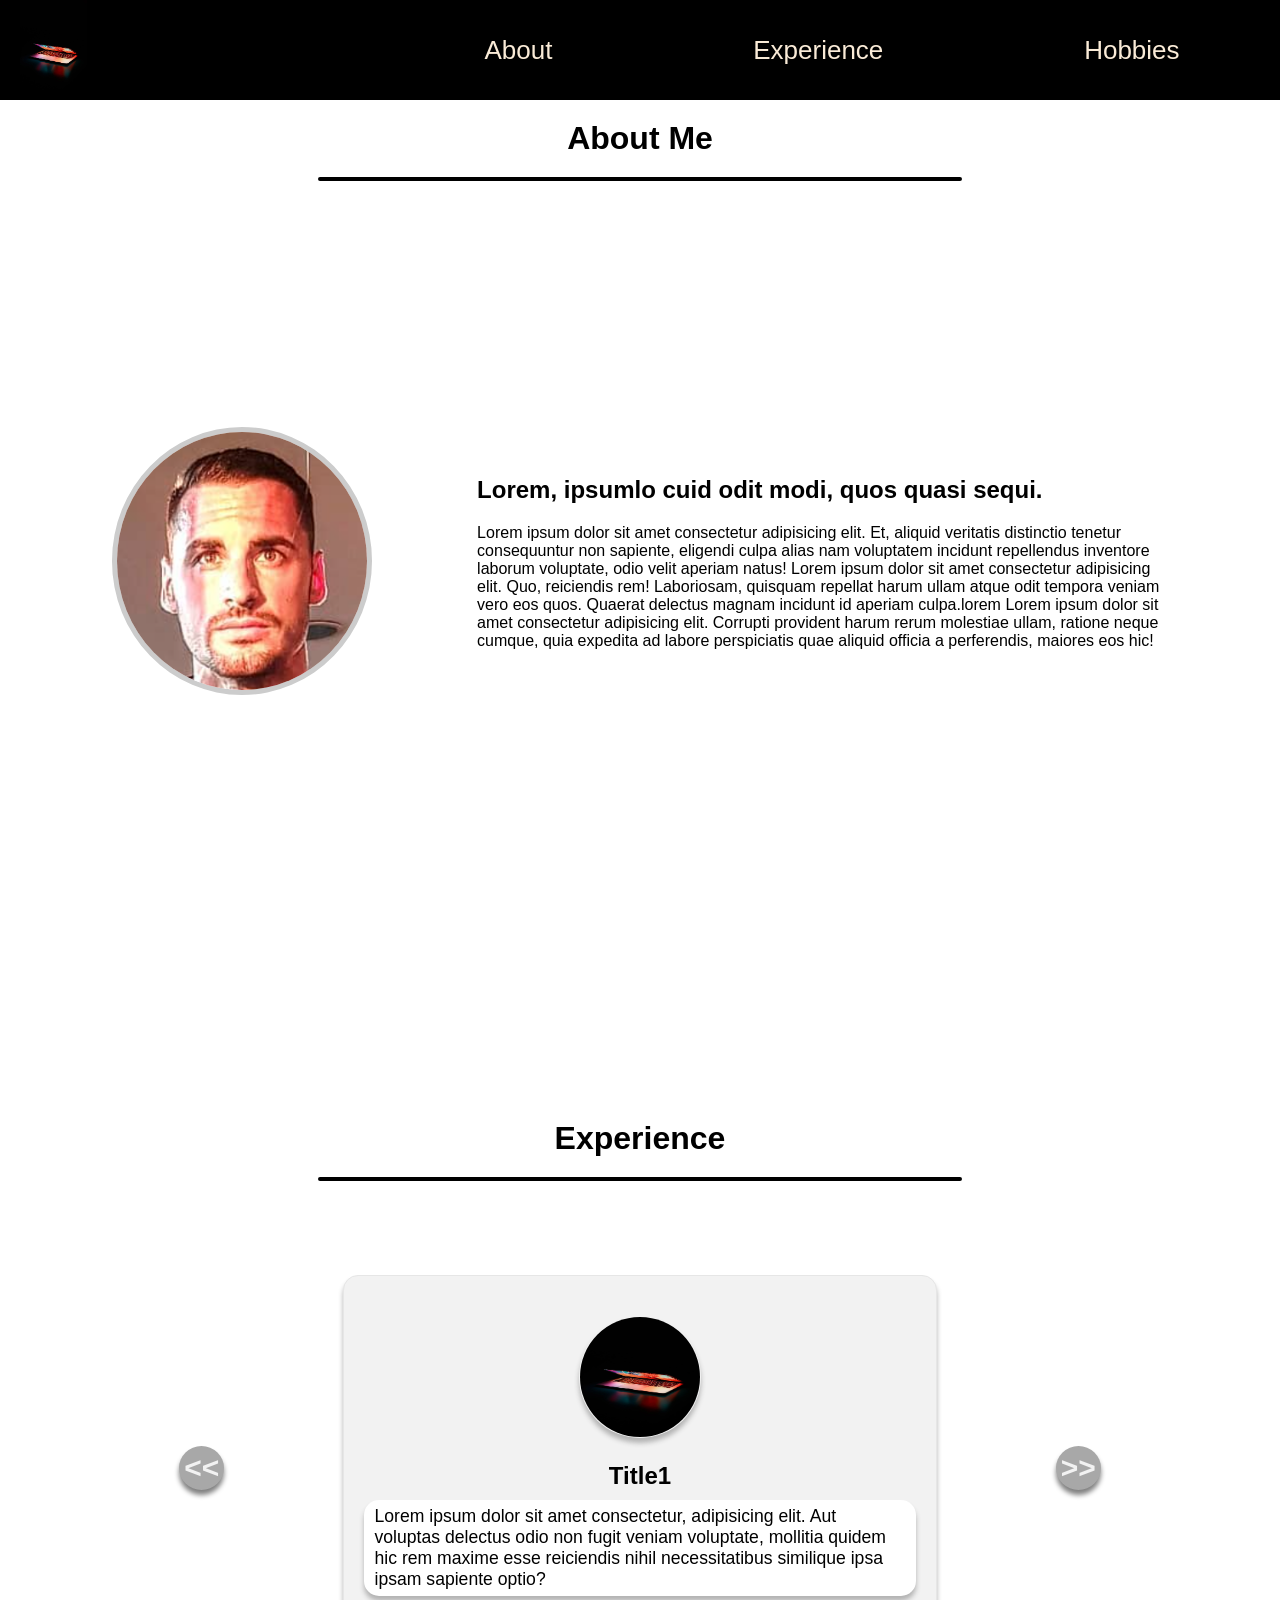
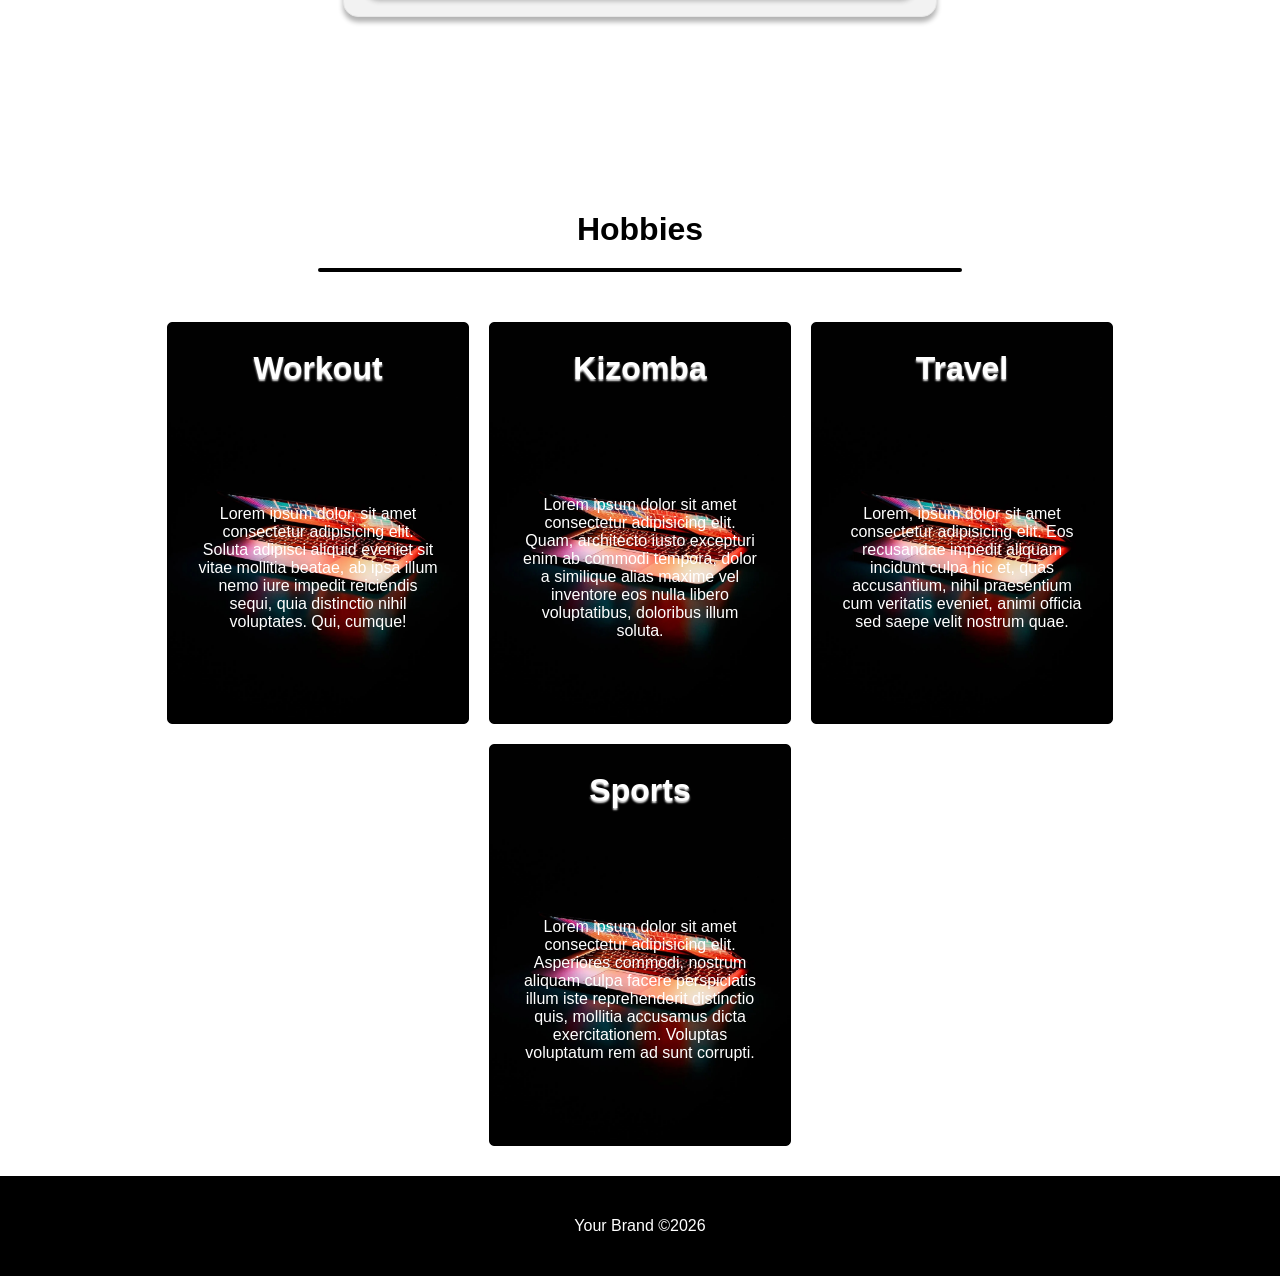
<file: simple-website/index.html>
<!DOCTYPE html>
<html lang="en">
  <head>
    <title>Simple website</title>
    <meta charset="utf-8" />
    <meta name="viewport" content="width=device-width, initial-scale=1.0" />
    <link rel="stylesheet" href="style.css" />
  </head>
  <body>
    <header>
      <div class="burger-menu">
        <div class="line l1"></div>
        <div class="line l2"></div>
        <div class="line l3"></div>
      </div>
      <div class="navbar">
        <img src="assets/laptop.webp" class="logo" />
        <ul class="navlinks">
          <a href="#about" class="navlink">About</a>
          <a href="#experience" class="navlink">Experience</a>
          <a href="#hobbies" class="navlink">Hobbies</a>
        </ul>
      </div>
    </header>
    <div class="sidebar">
      <a href="#about" class="sidebar-link">About</a>
      <a href="#experience" class="sidebar-link">Experience</a>
      <a href="#hobbies" class="sidebar-link">Hobbies</a>
    </div>
    <div class="section about" id="about">
      <h1 class="title">About Me</h1>
      <div class="separator"></div>
      <div class="container">
        <img src="assets/picture.png" alt="profile pic" class="picture" />
        <div class="text">
          <h2 class="subtitle">
            Lorem, ipsumlo cuid odit modi, quos quasi sequi.
          </h2>
          <p class="description">
            Lorem ipsum dolor sit amet consectetur adipisicing elit. Et, aliquid
            veritatis distinctio tenetur consequuntur non sapiente, eligendi
            culpa alias nam voluptatem incidunt repellendus inventore laborum
            voluptate, odio velit aperiam natus! Lorem ipsum dolor sit amet
            consectetur adipisicing elit. Quo, reiciendis rem! Laboriosam,
            quisquam repellat harum ullam atque odit tempora veniam vero eos
            quos. Quaerat delectus magnam incidunt id aperiam culpa.lorem Lorem
            ipsum dolor sit amet consectetur adipisicing elit. Corrupti
            provident harum rerum molestiae ullam, ratione neque cumque, quia
            expedita ad labore perspiciatis quae aliquid officia a perferendis,
            maiores eos hic!
          </p>
        </div>
      </div>
    </div>
    <!--  -->
    <!-- -------------------------------EXPERIENCE------------------------------- -->
    <!--  -->

    <div class="section experience" id="experience">
      <h1 class="title">Experience</h1>
      <div class="separator"></div>
        <div class="carousel-container">
            <div class="cards-container" id="cards-container"> 
                <span class="left-arrow">&lt;&lt;</span> 
                <span class="right-arrow">&gt;&gt;</span> 
              <div class="card active" id="img1">
                <span class="card-img"><img src="assets/laptop.webp" alt="#"></span>
                <span class="card-title">Title1</span>
                <span class="card-text">Lorem ipsum dolor sit amet consectetur, adipisicing elit. Aut voluptas delectus odio non fugit veniam voluptate, mollitia quidem hic rem maxime esse reiciendis nihil necessitatibus similique ipsa ipsam sapiente optio?</span>
              </div>
              <div class="card" id="img2">
                <span class="card-img"><img src="assets/laptop.webp" alt="#"></span>
                <span class="card-title">Title2</span>
                <span class="card-text">Lorem ipsum dolor sit amet consectetur, adipisicing elit. Aut voluptas delectus odio non fugit veniam voluptate, mollitia quidem hic rem maxime esse reiciendis nihil necessitatibus similique ipsa ipsam sapiente optio?</span>
              </div>
              <div class="card" id="img3">
                <span class="card-img"><img src="assets/laptop.webp" alt="#"></span>
                <span class="card-title">Title3</span>
                <span class="card-text">Lorem ipsum dolor sit amet consectetur, adipisicing elit. Aut voluptas delectus odio non fugit veniam voluptate, mollitia quidem hic rem maxime esse reiciendis nihil necessitatibus similique ipsa ipsam sapiente optio?</span>
              </div>
              <div class="card" id="img4">
                <span class="card-img"><img src="assets/laptop.webp" alt="#"></span>
                <span class="card-title">Title4</span>
                <span class="card-text">Lorem ipsum dolor sit amet consectetur, adipisicing elit. Aut voluptas delectus odio non fugit veniam voluptate, mollitia quidem hic rem maxime esse reiciendis nihil necessitatibus similique ipsa ipsam sapiente optio?</span>
              </div>
            </div>
        
    </div>
    
<!-- ------------------------Hobbies------------------------- -->
<div class="section hobbies" id="hobbies">
    <h1 class="title">Hobbies</h1>
    <div class="separator"></div>
    <div class="hobbies-container">
        <div class="box hobby1">
            <h2 class="hobby-title">Workout</h2>
            <div class="text-box">
            <p class="hobby-text">Lorem ipsum dolor, sit amet consectetur adipisicing elit. Soluta adipisci aliquid eveniet sit vitae mollitia beatae, ab ipsa illum nemo iure impedit reiciendis sequi, quia distinctio nihil voluptates. Qui, cumque!</p>
       </div> </div>
        <div class="box hobby2">
            <h2 class="hobby-title">Kizomba</h2>
            <div class="text-box">
            <p class="hobby-text">Lorem ipsum dolor sit amet consectetur adipisicing elit. Quam, architecto iusto excepturi enim ab commodi tempora, dolor a similique alias maxime vel inventore eos nulla libero voluptatibus, doloribus illum soluta.</p>
            </div>
        </div>
        <div class="box hobby3">
            <h2 class="hobby-title">Travel</h2>
            <div class="text-box">
            <p class="hobby-text">Lorem, ipsum dolor sit amet consectetur adipisicing elit. Eos recusandae impedit aliquam incidunt culpa hic et, quas accusantium, nihil praesentium cum veritatis eveniet, animi officia sed saepe velit nostrum quae.</p>
            </div>
        </div>
        <div class="box hobby4">
            <h2 class="hobby-title">Sports</h2>
            <div class="text-box">
            <p class="hobby-text">Lorem ipsum dolor sit amet consectetur adipisicing elit. Asperiores commodi, nostrum aliquam culpa facere perspiciatis illum iste reprehenderit distinctio quis, mollitia accusamus dicta exercitationem. Voluptas voluptatum rem ad sunt corrupti.</p>
            </div>
        </div>
    </div>
</div>
<footer>
    <p>Your Brand&nbsp;<span>&#169;</span><span id="current-year"></span></p>
</footer>
    <script src="script.js"></script>
  </body>
</html>
</file>
<file: simple-website/style.css>
body {
  font-family: Arial, sans-serif;
  margin: 0;
  padding: 0;
}
header {
  position: fixed;
  width: 100%;
  top: 0;
  left: 0;
  right: 0;
  z-index: 1000;
}
footer {
  display: flex;
  justify-content: center;
  align-items: center;
  min-height: 100px;
  background-color: #000000;
  color: white;
}
.navbar {
  display: flex;
  height: 100px;
  width: 100%;
  background-color: #000000;
  justify-content: space-between;
  align-items: center;
}
.logo {
  height: 100px;
  width: auto;
  margin-left: 20px;
}
.navlinks {
  width: 70%;
  display: flex;
  align-items: center;
  list-style: none;
  height: 100%;
  margin: 0;
}

.navlink {
  flex-grow: 1;
  text-align: center;
  color: antiquewhite;
  text-decoration: none;
  font-size: 26px;
  height: 70%;
  line-height: 70px;
}
.navlink:hover {
  background-color: antiquewhite;
  color: rgb(0, 0, 0);
  border-radius: 10px;
}

.burger-menu {
  position: fixed;
  z-index: 10;
  top: 35px;
  right: 30px;
  border: none;
  width: 40px;
  height: 30px;
  outline: none;
  display: none;
  justify-content: center;
  align-items: center;
  cursor: pointer;
  background: transparent;
}
.line {
  position: absolute;
  display: block;
  width: 100%;
  height: 2px;
  background-color: antiquewhite;
  transition: transform 0.3s ease-out;
  border: 1px solid antiquewhite;
  border-radius: 10px;
}
.l1 {
  transform: translateY(-10px);
}

.l3 {
  transform: translateY(10px);
}

.burger-menu.active .l1 {
  transform: translateY(0px) rotate(135deg);
}
.burger-menu.active .l3 {
  transform: translateY(0px) rotate(-135deg);
}
.burger-menu.active .l2 {
  opacity: 0;
}
.sidebar {
  display: none;
}
.section {
  height: auto;
  display: flex;
  flex-direction: column;
}
.about,
.experience {
  height: 100vh;
  padding-top: 100px;
}
.hobbies {
  padding-top: 100px;
}
/*                                                               */
/* -----------------------------ABOUT--------------------------- */
/*                                                               */

.title {
  text-align: center;
  font-size: 2em;
  font-weight: bold;
  margin: 20px auto;
}
.container {
  max-width: 90%;
  height: 80%;
  display: flex;
  justify-content: space-around;
  align-items: center;
  flex-shrink: 0;
  margin: 0 auto;
}
.separator {
  border: 2px solid black;
  border-radius: 10px;
  width: 50%;
  margin: 0 auto 20px auto;
}
.picture {
  width: 250px;
  border: 5px solid hsl(0, 0%, 80%);
  border-radius: 50%;
  margin-right: 10px;
}
.text {
  width: 60%;
}

/*                                                               */
/* ---------------------------EXPERIENCE------------------------ */
/*                                                               */

.carousel-container {
  position: relative;
  display: flex;
  flex-direction: column;
  justify-content: center;
  align-items: center;
  width: 90%;
  margin: 20px auto;
}
.cards-container {
  display: flex;
  justify-content: center;
  align-items: center;
  position: relative;
  width: 80%;
  height: 450px;
}
.card {
  position: absolute;
  display: none;
  flex-direction: column;
  align-items: center;
  border: 1px solid hsl(0, 0%, 90%);
  border-radius: 15px;
  padding: 20px;
  max-width: 60%;
  margin: 0 auto;
  max-height: 100%;
  background-color: #f2f2f2;
  box-shadow: 0 5px 5px hsl(0, 0%, 70%);
}
.card.active {
  display: flex;
}
.card-img img {
  width: 120px;
  height: 120px;
  border: 1px solid transparent;
  border-radius: 50%;
  margin: 20px auto;
  box-shadow: 0 5px 5px hsl(0, 0%, 70%);
}
.card-title {
  font-size: 1.5rem;
  font-weight: bold;
  margin-bottom: 10px;
}
.card-text {
  text-align: inherit;
  min-width: 60%;
  font-size: 1.1rem;
  padding: 5px 10px;
  background-color: white;
  border: 1px solid transparent;
  border-radius: 15px;
  box-shadow: 0 5px 5px hsl(0, 0%, 70%);
}

.left-arrow {
  top: 50%;
  left: 0;
}
.right-arrow {
  top: 50%;
  right: 0;
}
.right-arrow,
.left-arrow {
  position: absolute;
  background-color: hsl(0, 0%, 66%);
  border-radius: 50%;
  padding: 5px;
  color: #f2f2f2;
  font-weight: bold;
  font-size: 30px;

  box-shadow: 0 5px 5px hsl(0, 0%, 50%);
}
.left-arrow:hover,
.right-arrow:hover {
  cursor: pointer;
  background-color: hsl(0, 0%, 56%);
}
/*                                                               */
/* ---------------------------HOBBIES--------------------------- */
/*                                                               */
.hobbies-container {
  display: flex;
  justify-content: center;
  flex-wrap: wrap;
  padding: 20px;
}
.box {
  display: flex;
  flex-direction: column;
  width: 300px;
  height: 400px;
  border: 1px solid black;
  border-radius: 5px;
  margin: 10px;
  background-image: url("assets/laptop.webp");
  background-size: cover;
  background-position: center;
}
.hobby-title {
  color: white;
  font-size: 2rem;
  font-weight: bold;
  text-align: center;
  text-shadow: 0 2px 2px hsl(0, 0%, 90%);
}
.text-box {
  display: flex;
  justify-content: center;
  align-items: center;
  width: 80%;
  height: 100%;
  margin: 0 auto;
}
.hobby-text {
  color: white;
  text-align: center;
}

/*                                                               */
/* ---------------------------MOBILE VIEW----------------------- */
/*                                                               */
@media screen and (max-width: 768px) {
  .burger-menu {
    display: flex;
    justify-content: center;
    align-items: center;
  }

  .navlink {
    display: none;
  }
  .sidebar {
    position: fixed;
    top: 100px;
    display: flex;
    flex-direction: column;
    justify-content: center;
    align-items: center;
    width: 100%;
    background-color: rgb(0, 0, 0);
    height: 0px;
    overflow: hidden;
    transition: height 0.3s ease;
    z-index: 900;
    border-top: 1px solid antiquewhite;
  }
  .sidebar.active {
    display: flex;
    width: 100%;
    height: 250px;
    transition: height 0.3s ease;
  }
  .sidebar-link {
    width: 150px;
    text-decoration: none;
    font-size: 26px;
    padding: 20px 0;
    color: antiquewhite;
    border: 1px solid transparent;
    border-radius: 10px;
    text-align: center;
    z-index: 20;
  }
  .sidebar-link:hover {
    background-color: antiquewhite;
    color: rgb(0, 0, 0);
  }
  .text {
    width: 100%;
  }

  .container {
    flex-direction: column;
    height: auto;
  }
}
</file>
